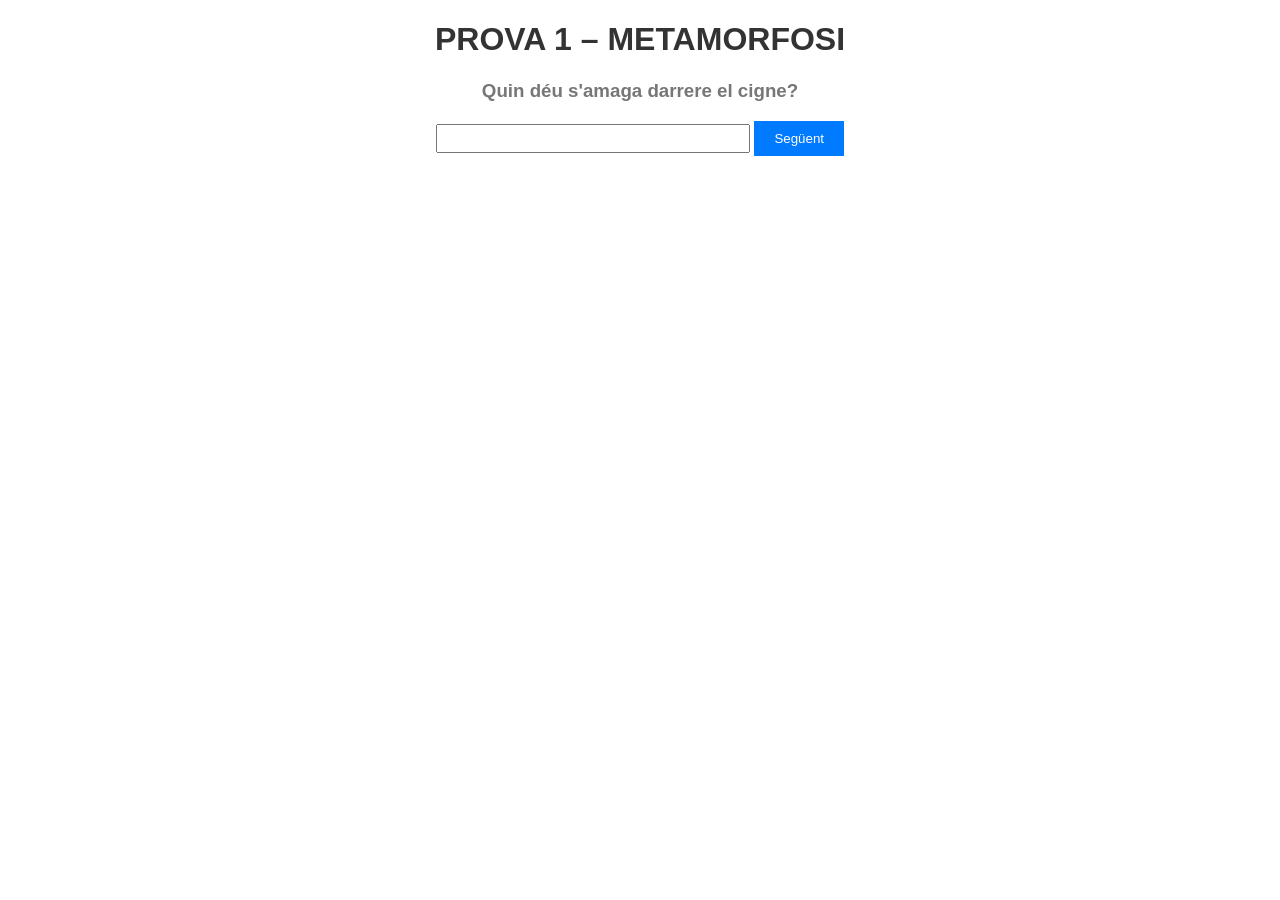
<file: prova1.html>
<!DOCTYPE html>
<html lang="ca">

<head>
    <meta charset="UTF-8">
    <meta name="viewport" content="width=device-width, initial-scale=1.0">
    <title>Prova 1 - METAMORFOSI</title>
    <style>
        body {
            font-family: Arial, sans-serif;
            margin: auto;
            width: 100%;
            text-align: center;
        }

        h1 {
            color: #333;
        }

        h2 {
            color: #555;
        }

        h3 {
            color: #777;
        }

        #Preguntes {
            margin-top: 20px;
        }

        input[type="text"] {
            padding: 5px;
            width: 300px;
            margin-bottom: 10px;
        }

        button {
            padding: 10px 20px;
            background-color: #007BFF;
            color: white;
            border: none;
            cursor: pointer;
        }

        button:hover {
            background-color: #0056b3;
        }
    </style>
</head>

<body>
    <h1>PROVA 1 – METAMORFOSI</h1>

    <div id="Preguntes">
        <div id="contentContainer1">
            <h3>Quin déu s'amaga darrere el cigne?</h3>
            <input type="text" id="rp1.1" name="pregunta1" />
            <button onclick="Seguent1()">Següent</button>
        </div>
        <!--<div id="contentContainer1">
           
            <ol>
                <li><input type="radio" id="rp1.1" name="pregunta1" value="1" />
                    <label for="rp1.1">1</label>
                </li>
                <li> <input type="radio" id="rp1.2" name="pregunta1" value="2" />
                    <label for="rp1.2">2</label>
                </li>
                <li><input type="radio" id="rp1.3" name="pregunta1" value="3" />
                    <label for="rp1.3">3</label>
                </li>
            </ol>
            <button onclick="Seguent1()">Següent</button>
        </div>-->
        <div id="contentContainer2" style="display:none;">
            <h3>Desprès d'aquesta relació, que va parir Leda? </h3>

            <input type="radio" id="rp2.1" name="pregunta2" value="1" />
            <label for="rp2.1">Dos nens</label> <br>

            <input type="radio" id="rp2.2" name="pregunta2" value="2" />
            <label for="rp2.2">Dos ous</label> <br>

            <input type="radio" id="rp2.3" name="pregunta2" value="3" />
            <label for="rp2.4">Dues nenes</label> <br>

            </ol>
            <button onclick="Següent2()">Següent</button>
        </div>
    </div>
    <div id="contentContainer3" style="display:none;">
        <h3>Què hi havia en cada ou?</h3>

        <input type="radio" id="rp3.1" name="pregunta3" value="1" />
        <label for="rp3.1">Dos nens i dues nenes</label> <br>

        <input type="radio" id="rp3.2" name="pregunta3" value="2" />
        <label for="rp3.2">Un nen i una nena</label> <br>

        <input type="radio" id="rp3.3" name="pregunta3" value="3" />
        <label for="rp3.3">Dos cignes</label> <br>

        <button onclick="Següent3()">Següent</button>
        
    </div>


    <div id="contentContainer4" style="display:none;">
        <h3>Quina heroïna, famosa per la seva bellesa sorgeix d'un dels ous?</h3>
        <input type="text" id="rp4" name="pregunta1" />
        <button onclick="Seguent4()">Següent</button>
    </div>
    <div id="contentContainer5" style="display:none;">
        <h3>En l'altre ou, hi ha dos germans, amb quin constel·lació els relacionem?</h3>
        <input type="text" id="rp5" name="pregunta1" />
        <button onclick="check()">Comprova</button>
        <form action="prova1.html" method="get"><button>Reinicia</button></form>
    </div>

    <div id="pista" style="display:none;">
        <h3>Foto</h3>
        <p>Recorda enviar una fotografia del teu grup davant de l'estàtua al WhatsApp de les profes.</p>
        <h3>Pista següent:</h3>
        <p>Busca el déu associat a la llum i a la perfecció del cos.</p>
        <form action="index.html" method="get"><button>Menú</button></form>
    </div>

    <script>
        //////////////////////////////////////////////////SCRIPT PROVA 1////////////////////////////////////////////////////////
        function Seguent1() {
            if (document.getElementById("rp1.1").value != "") {
                document.getElementById("contentContainer1").style.display = "none";
                document.getElementById("contentContainer2").style.display = "block";
                resp1 = document.getElementById("rp1.1").value;
            } else {
                alert("Si us plau, respon a la pregunta abans de continuar.");
            }
        }
        /*function Següent1() {
            if (document.getElementById("rp1.1").checked || document.getElementById("rp1.2").checked || document.getElementById("rp1.3").checked) {
                document.getElementById("contentContainer1").style.display = "none";
                document.getElementById("contentContainer2").style.display = "block";
                resp1 = document.querySelector('input[name="pregunta1"]:checked').value;
            } else {
                alert("Si us plau, respon a la pregunta abans de continuar.");
            }
        }*/
        function Següent2() {
            if (document.getElementById("rp2.1").checked || document.getElementById("rp2.2").checked || document.getElementById("rp2.3").checked) {
                document.getElementById("contentContainer2").style.display = "none";
                document.getElementById("contentContainer3").style.display = "block";
                resp2 = document.querySelector('input[name="pregunta2"]:checked').value;

            } else {
                alert("Si us plau, respon a la pregunta abans de continuar.");
            }
        }
        function Següent3() {
            if (document.getElementById("rp2.1").checked || document.getElementById("rp2.2").checked || document.getElementById("rp2.3").checked) {
                document.getElementById("contentContainer3").style.display = "none";
                document.getElementById("contentContainer4").style.display = "block";
                resp3 = document.querySelector('input[name="pregunta3"]:checked').value;

            } else {
                alert("Si us plau, respon a la pregunta abans de continuar.");
            }
        }

        function Seguent4() {
            if (document.getElementById("rp1.1").value != "") {
                document.getElementById("contentContainer4").style.display = "none";
                document.getElementById("contentContainer5").style.display = "block";
                resp1 = document.getElementById("rp1.1").value;
            } else {
                alert("Si us plau, respon a la pregunta abans de continuar.");
            }

        }

        function check() {
            var resposta1 = "Zeus"; // Resposta correcta per a la pregunta 1
            var resposta2 = "2"; // Resposta correcta per a la pregunta 2
            var resposta3 = "1"; // Resposta correcta per a la pregunta 3
            var resposta4 = "Hel·lena"; // Resposta correcta per a la pregunta 4
            var resposta5 = "Geminis"; 
            var repsosta51 = "Bessons" // Resposta correcta per a la pregunta 5
            resp3 = document.querySelector('input[name="pregunta3"]:checked').value; // Obtenir la resposta de la pregunta 3

            if (resp1 === resposta1 && resp2 === resposta2 && resp3 === resposta3 && document.getElementById("rp4").value === resposta4 && (document.getElementById("rp5").value === resposta5 || document.getElementById("rp5").value === repsosta51)) {
                document.getElementById("Preguntes").style.display = "none";
                document.getElementById("contentContainer5").style.display = "none";
                document.getElementById("pista").style.display = "block";
            } else {
                alert("incorrecte, intenta-ho de nou.");

            }
        }
    </script>
</body>

</html>
</file>
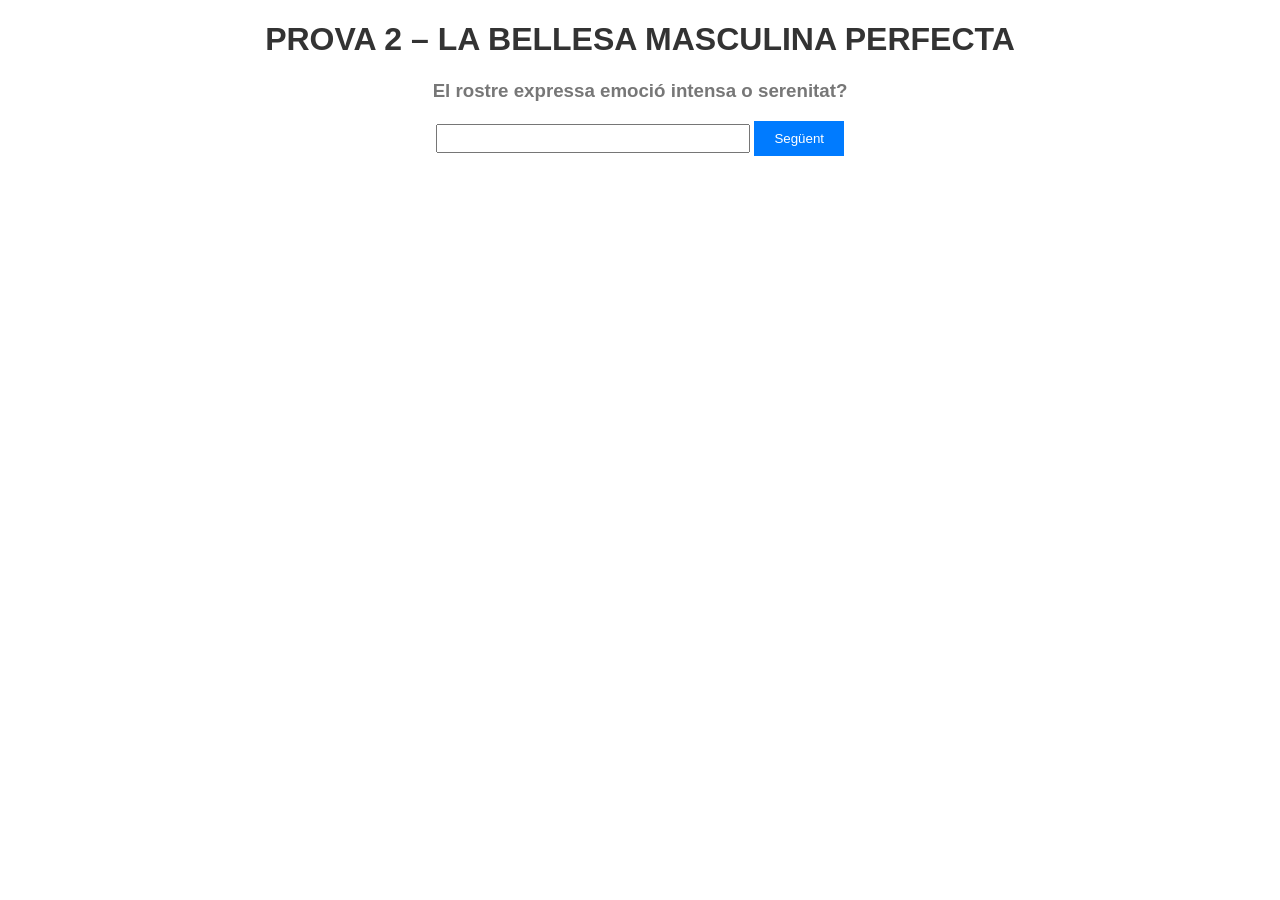
<file: prova2.html>
<!DOCTYPE html>
<html lang="ca">

<head>
    <meta charset="UTF-8">
    <meta name="viewport" content="width=device-width, initial-scale=1.0">
    <title>Prova 2 – LA BELLESA MASCULINA PERFECTA</title>
    <style>
        body {
            font-family: Arial, sans-serif;
            margin: auto;
            width: 100%;
            text-align: center;
        }

        h1 {
            color: #333;
        }

        h2 {
            color: #555;
        }

        h3 {
            color: #777;
        }

        #Preguntes {
            margin-top: 20px;
        }

        input[type="text"] {
            padding: 5px;
            width: 300px;
            margin-bottom: 10px;
        }

        button {
            padding: 10px 20px;
            background-color: #007BFF;
            color: white;
            border: none;
            cursor: pointer;
        }

        button:hover {
            background-color: #0056b3;
        }
    </style>
</head>

<body>
    <h1>PROVA 2 – LA BELLESA MASCULINA PERFECTA</h1>

    <div id="Preguntes">
        <div id="contentContainer1">
            <h3>El rostre expressa emoció intensa o serenitat?</h3>
            <input type="text" id="rp1.1" name="pregunta1" />
            <button onclick="Seguent1()">Següent</button>
        </div>
        <div id="contentContainer2" style="display:none;">
            <h3>Identifica dues característiques físiques que responguin a l’ideal de bellesa clàssic.</h3>

            <input type="radio" id="rp2.1" name="pregunta2" value="1" />
            <label for="rp2.1">Equilibri i simetria</label> <br>

            <input type="radio" id="rp2.2" name="pregunta2" value="2" />
            <label for="rp2.2"> Proporció i grandiositat</label> <br>

            <input type="radio" id="rp2.3" name="pregunta2" value="3" />
            <label for="rp2.4">Harmonia i grandiositat</label> <br>

            </ol>
            <button onclick="Següent2()">Següent</button>
        </div>
    </div>
    <div id="contentContainer3" style="display:none;">
        <h3>Relaciona aquesta escultura amb un valor de la Il·lustració.</h3>

        <input type="radio" id="rp3.1" name="pregunta3" value="1" />
        <label for="rp3.1">Bellesa</label> <br>

        <input type="radio" id="rp3.2" name="pregunta3" value="2" />
        <label for="rp3.2">Felicitat</label> <br>

        <input type="radio" id="rp3.3" name="pregunta3" value="3" />
        <label for="rp3.3">Antropocentrisme</label> <br>

        <button onclick="Següent3()">Següent</button>

    </div>



    <div id="contentContainer4" style="display:none;">
        <h3>Quina deessa era la seva germana bessona?</h3>
        <input type="text" id="rp4" name="pregunta1" />
        <button onclick="check()">Comprova</button>
        <form action="prova2.html" method="get"><button>Reinicia</button></form>
    </div>
    <div id="pista" style="display:none;">
        <h3>Foto</h3>
        <p>Recorda enviar una fotografia del teu grup davant de l'estàtua al WhatsApp de les profes.</p>
        <h3>Pista següent:</h3>
        <p>El perill no sempre ve dels altres, de vegades ve del mirall.</p>

        <form action="index.html" method="get"><button>Menú</button></form>
    </div>

    <script>
        //////////////////////////////////////////////////SCRIPT PROVA 1////////////////////////////////////////////////////////
        function Seguent1() {
            if (document.getElementById("rp1.1").value != "") {
                document.getElementById("contentContainer1").style.display = "none";
                document.getElementById("contentContainer2").style.display = "block";
                resp1 = document.getElementById("rp1.1").value;
            } else {
                alert("Si us plau, respon a la pregunta abans de continuar.");
            }
        }
        function Següent2() {
            if (document.getElementById("rp2.1").checked || document.getElementById("rp2.2").checked || document.getElementById("rp2.3").checked) {
                document.getElementById("contentContainer2").style.display = "none";
                document.getElementById("contentContainer3").style.display = "block";
                resp2 = document.querySelector('input[name="pregunta2"]:checked').value;

            } else {
                alert("Si us plau, respon a la pregunta abans de continuar.");
            }
        }
        function Següent3() {
            if (document.getElementById("rp2.1").checked || document.getElementById("rp2.2").checked || document.getElementById("rp2.3").checked) {
                document.getElementById("contentContainer3").style.display = "none";
                document.getElementById("contentContainer4").style.display = "block";
                resp3 = document.querySelector('input[name="pregunta3"]:checked').value;

            } else {
                alert("Si us plau, respon a la pregunta abans de continuar.");
            }
        }


        function check() {
            var resposta1 = "Serenitat"; // Resposta correcta per a la pregunta 1
            var resposta2 = "1"; // Resposta correcta per a la pregunta 2
            var resposta3 = "3"; // Resposta correcta per a la pregunta 3
            var resposta4 = "Artemisa";
            var resposta41 = "Diana"; // Resposta correcta per a la pregunta 4
            resp3 = document.querySelector('input[name="pregunta3"]:checked').value; // Obtenir la resposta de la pregunta 3

            if (resp1 === resposta1 && resp2 === resposta2 && resp3 === resposta3 && (document.getElementById("rp4").value === resposta4 || document.getElementById("rp4").value === resposta41)) {
                document.getElementById("Preguntes").style.display = "none";
                document.getElementById("contentContainer4").style.display = "none";
                document.getElementById("pista").style.display = "block";
            } else {
                alert("incorrecte, intenta-ho de nou.");

            }
        }
    </script>
</body>

</html>
</file>
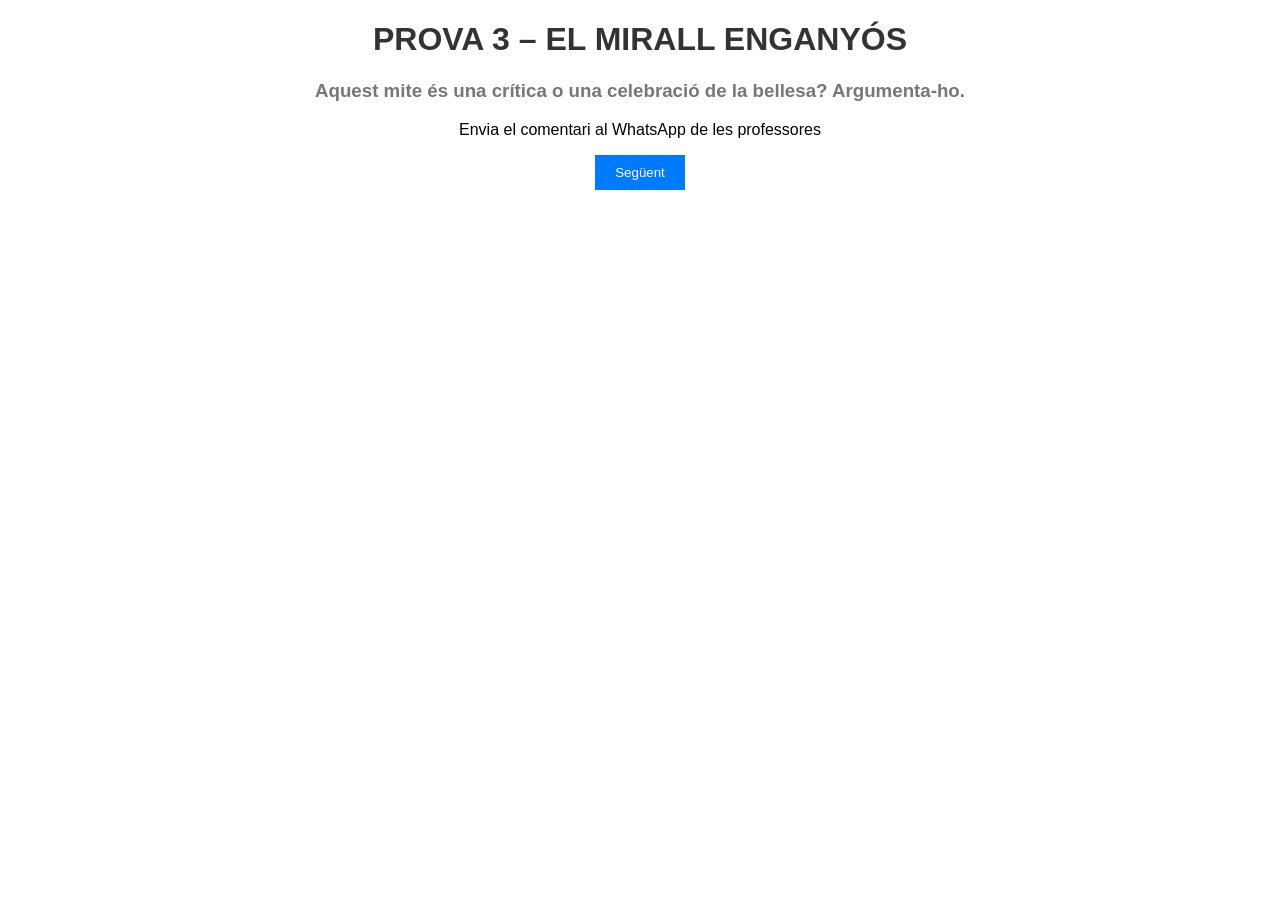
<file: prova3.html>
<!DOCTYPE html>
<html lang="ca">

<head>
    <meta charset="UTF-8">
    <meta name="viewport" content="width=device-width, initial-scale=1.0">
    <title>Prova 3 – EL MIRALL ENGANYÓS</title>
    <style>
        body {
            font-family: Arial, sans-serif;
            margin: auto;
            width: 100%;
            text-align: center;
        }

        h1 {
            color: #333;
        }

        h2 {
            color: #555;
        }

        h3 {
            color: #777;
        }

        #Preguntes {
            margin-top: 20px;
        }

        input[type="text"] {
            padding: 5px;
            width: 300px;
            margin-bottom: 10px;
        }

        button {
            padding: 10px 20px;
            background-color: #007BFF;
            color: white;
            border: none;
            cursor: pointer;
        }

        button:hover {
            background-color: #0056b3;
        }
    </style>
</head>

<body>
    <h1>PROVA 3 – EL MIRALL ENGANYÓS</h1>

    <div id="Preguntes">
        <div id="contentContainer1">
            <h3>Aquest mite és una crítica o una celebració de la bellesa? Argumenta-ho.</h3>
            <p>Envia el comentari al WhatsApp de les professores</p>
            <button onclick="Seguent1()">Següent</button>
        </div>
        <div id="contentContainer2" style="display:none;">
            <h3>Quin d'aquests titulars definiria millor la presència de Narcís a les xarxes socials?</h3>

            <input type="radio" id="rp2.1" name="pregunta2" value="1" />
            <label for="rp2.1">Jo i el meu Instagram</label> <br>

            <input type="radio" id="rp2.2" name="pregunta2" value="2" />
            <label for="rp2.2">El tik tok se'm fa petit</label> <br>

            <input type="radio" id="rp2.3" name="pregunta2" value="3" />
            <label for="rp2.3">Víctima de l'era dels selfies</label> <br>

            </ol>
            <button onclick="Següent2()">Següent</button>
        </div>
    </div>
   <div id="contentContainer3" style="display:none;">
        <h3>Nom de la nimfa que es queda en els ossos per Narcís?</h3>
        <input type="text" id="rp3" name="pregunta1" />
        <button onclick="check()">Comprova</button>
        <form action="prova3.html" method="get"><button>Reinicia</button></form>
    </div>
    <div id="pista" style="display:none;">
        <h3>Foto</h3>
        <p>Recorda enviar una fotografia del teu grup davant de l'estàtua al WhatsApp de les profes.</p>
        <h3>Pista següent:</h3>
        <p>Busca la deessa que domina el bosc i camina amb un animal fidel.</p>
        
        <form action="index.html" method="get"><button>Menú</button></form>
    </div>

    <script>
        //////////////////////////////////////////////////SCRIPT PROVA 1////////////////////////////////////////////////////////
        function Seguent1() {
        
                document.getElementById("contentContainer1").style.display = "none";
                document.getElementById("contentContainer2").style.display = "block";
        }
        function Següent2() {
            if (document.getElementById("rp2.1").checked || document.getElementById("rp2.2").checked || document.getElementById("rp2.3").checked) {
                document.getElementById("contentContainer2").style.display = "none";
                document.getElementById("contentContainer3").style.display = "block";
                resp2 = document.querySelector('input[name="pregunta2"]:checked').value;

            } else {
                alert("Si us plau, respon a la pregunta abans de continuar.");
            }
        }
        function Següent3() {
            if (document.getElementById("rp2.1").checked || document.getElementById("rp2.2").checked || document.getElementById("rp2.3").checked) {
                document.getElementById("contentContainer3").style.display = "none";
                document.getElementById("contentContainer4").style.display = "block";
                resp3 = document.querySelector('input[name="pregunta3"]:checked').value;

            } else {
                alert("Si us plau, respon a la pregunta abans de continuar.");
            }
        }


        function check() {
            // Resposta correcta per a la pregunta 1
            var resposta2 = "3"; // Resposta correcta per a la pregunta 2
            var resposta3 = "Eco"; // Resposta correcta per a la pregunta 3
        

            if (resp2 === resposta2 && resposta3 === document.getElementById("rp3").value) {
                document.getElementById("Preguntes").style.display = "none";
                document.getElementById("contentContainer3").style.display = "none";
                document.getElementById("pista").style.display = "block";
            } else {
                alert("incorrecte, intenta-ho de nou.");

            }
        }
    </script>
</body>

</html>
</file>
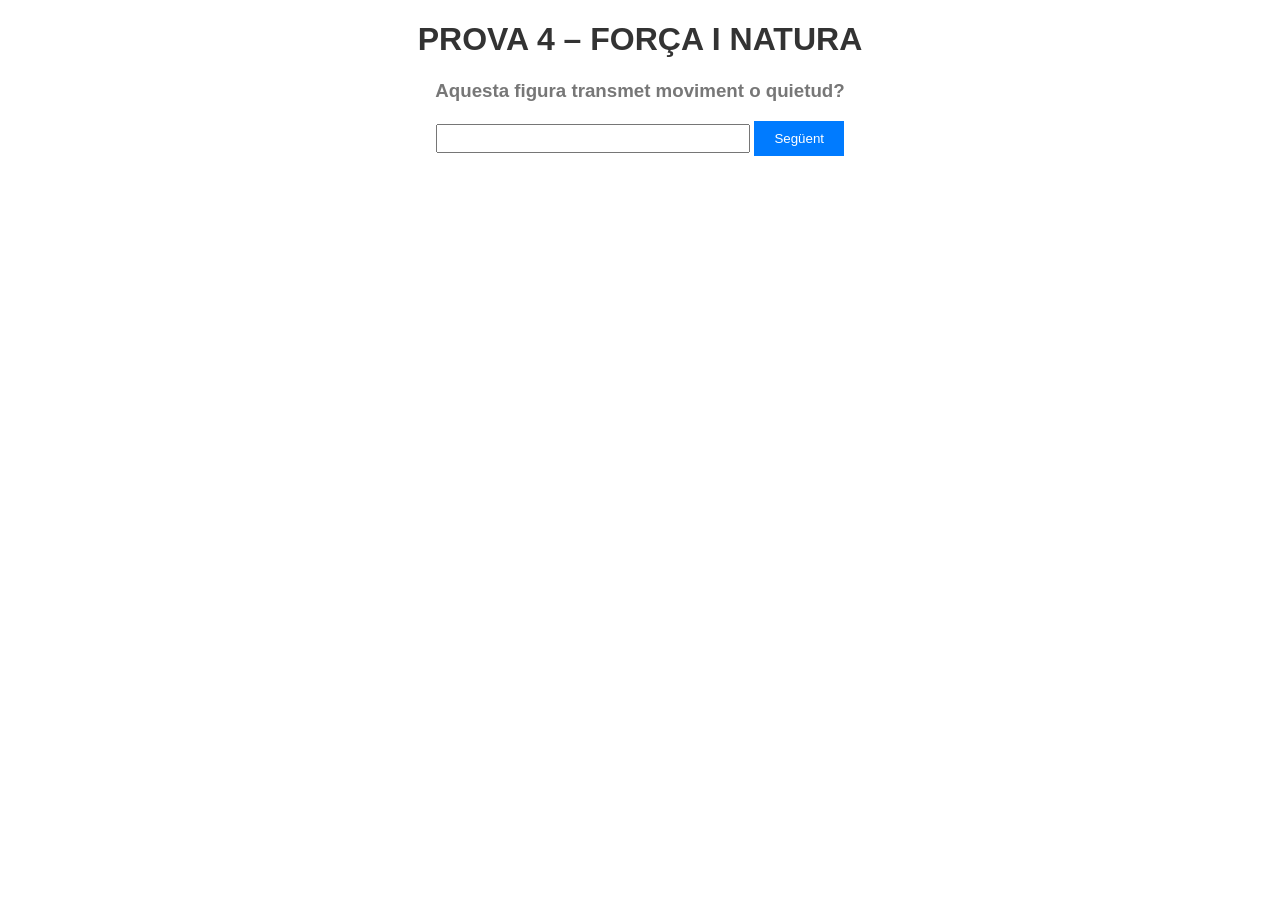
<file: prova4.html>
<!DOCTYPE html>
<html lang="ca">

<head>
    <meta charset="UTF-8">
    <meta name="viewport" content="width=device-width, initial-scale=1.0">
    <title>Prova 4 - FORÇA I NATURA</title>
    <style>
        body {
            font-family: Arial, sans-serif;
            margin: auto;
            width: 100%;
            text-align: center;
        }

        h1 {
            color: #333;
        }

        h2 {
            color: #555;
        }

        h3 {
            color: #777;
        }

        #Preguntes {
            margin-top: 20px;
        }

        input[type="text"] {
            padding: 5px;
            width: 300px;
            margin-bottom: 10px;
        }

        button {
            padding: 10px 20px;
            background-color: #007BFF;
            color: white;
            border: none;
            cursor: pointer;
        }

        button:hover {
            background-color: #0056b3;
        }
    </style>
</head>

<body>
    <h1>PROVA 4 – FORÇA I NATURA</h1>

    <div id="Preguntes">
        <div id="contentContainer1">
            <h3>Aquesta figura transmet moviment o quietud?</h3>
            <input type="text" id="rp1" name="pregunta1" />
            <button onclick="Seguent1()">Següent</button>
        </div>
        <div id="contentContainer2" style="display:none;">
            <h3>Quins d'aquests atributs caracteritzen aquesta deessa generalment?</h3>

            <input type="radio" id="rp2.1" name="pregunta2" value="1" />
            <label for="rp2.1">El cavall, l'arc i les fletxes</label> <br>

            <input type="radio" id="rp2.2" name="pregunta2" value="2" />
            <label for="rp2.2">El gos, les fletxes i la mitja lluna</label> <br>

            <input type="radio" id="rp2.3" name="pregunta2" value="3" />
            <label for="rp2.3">El gos, l'arc i el sol</label> <br>

            <button onclick="Següent2()">Següent</button>
        </div>
    </div>
   <div id="contentContainer3" style="display:none;">
        <h3>Aquesta deessa és una feminista dels seus temps, inventat un lema feminista i envia'l al Whatsapp de les professores.</h3>
        <button onclick="check()">Comprova</button>
        <form action="prova4.html" method="get"><button>Reinicia</button></form> <!-- Canviar en cada copia-->
    </div>
    <div id="pista" style="display:none;">
        <h3>Foto</h3>
        <p>Recorda enviar una fotografia del teu grup davant de l'estàtua al Whatsapp de les profes.</p>
        <h3>Pista següent:</h3>
        <p>El mar amaga el naixement de la bellesa.</p>
        
        <form action="index.html" method="get"><button>Menú</button></form>
    </div>

    <script>
        //////////////////////////////////////////////////SCRIPT PROVA 1////////////////////////////////////////////////////////
        function Seguent1() {
        if (document.getElementById("rp1").value != "") {
                document.getElementById("contentContainer1").style.display = "none";
                document.getElementById("contentContainer2").style.display = "block";
                resp1 = document.getElementById("rp1").value;
            } else {
                alert("Si us plau, respon a la pregunta abans de continuar.");
            }}

        function Següent2() {
            if (document.getElementById("rp2.1").checked || document.getElementById("rp2.2").checked || document.getElementById("rp2.3").checked) {
                document.getElementById("contentContainer2").style.display = "none";
                document.getElementById("contentContainer3").style.display = "block";
                resp2 = document.querySelector('input[name="pregunta2"]:checked').value;

            } else {
                alert("Si us plau, respon a la pregunta abans de continuar.");
            }
        }


        function check() {
            var resposta1 = "Quietud"// Resposta correcta per a la pregunta 1
            var resposta2 = "2"; // Resposta correcta per a la pregunta 2
                 

            if (resp1 === resposta1 && resp2 === resposta2) {
                document.getElementById("Preguntes").style.display = "none";
                document.getElementById("contentContainer3").style.display = "none";
                document.getElementById("pista").style.display = "block";
            } else {
                alert("incorrecte, intenta-ho de nou.");

            }
        }
    </script>
</body>

</html>
</file>
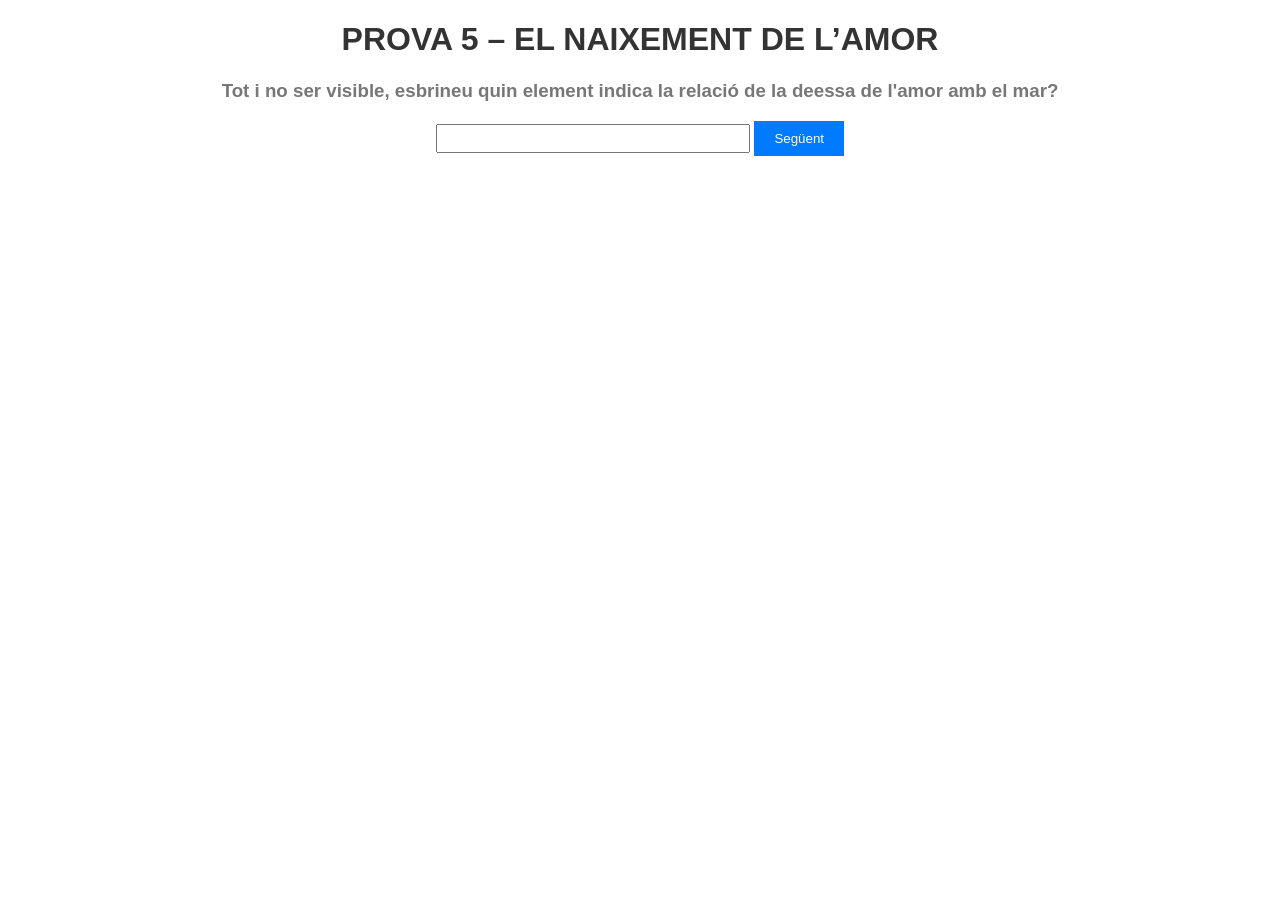
<file: prova5.html>
<!DOCTYPE html>
<html lang="ca">

<head>
    <meta charset="UTF-8">
    <meta name="viewport" content="width=device-width, initial-scale=1.0">
    <title>Prova 5 – EL NAIXEMENT DE L’AMOR</title>
    <style>
        body {
            font-family: Arial, sans-serif;
            margin: auto;
            width: 100%;
            text-align: center;
        }

        h1 {
            color: #333;
        }

        h2 {
            color: #555;
        }

        h3 {
            color: #777;
        }

        #Preguntes {
            margin-top: 20px;
        }

        input[type="text"] {
            padding: 5px;
            width: 300px;
            margin-bottom: 10px;
        }

        button {
            padding: 10px 20px;
            background-color: #007BFF;
            color: white;
            border: none;
            cursor: pointer;
        }

        button:hover {
            background-color: #0056b3;
        }
    </style>
</head>

<body>
    <h1>PROVA 5 – EL NAIXEMENT DE L’AMOR</h1>

    <div id="Preguntes">
        <div id="contentContainer1">
            <h3> Tot i no ser visible, esbrineu quin element indica la relació de la deessa de l'amor amb el mar?</h3>
            <input type="text" id="rp1" name="pregunta1" />
            <button onclick="Seguent1()">Següent</button>
        </div>
        <div id="contentContainer2" style="display:none;">
            <h3>Cerqueu quins atributs identifiquen aquesta deessa?</h3>

            <input type="radio" id="rp2.1" name="pregunta2" value="1" />
            <label for="rp2.1">El cor, les ales i la poma</label> <br>

            <input type="radio" id="rp2.2" name="pregunta2" value="2" />
            <label for="rp2.2">La poma, el colom i el lliri</label> <br>

            <input type="radio" id="rp2.3" name="pregunta2" value="3" />
            <label for="rp2.3">La poma, el colom i la rosa</label> <br>

            <button onclick="Següent2()">Següent</button>
        </div>
    </div>
   <div id="contentContainer3" style="display:none;">
        <h3>Com s'anomena aquesta divinitat en el món grec?</h3>
         <input type="text" id="rp3" name="pregunta1" />
        <button onclick="check()">Comprova</button>
        <form action="prova5.html" method="get"><button>Reinicia</button></form> <!-- Canviar en cada copia-->
    </div>
    <div id="pista" style="display:none;">
        <h3>Foto</h3>
        <p>Recorda enviar una fotografia del teu grup davant de l'estàtua al WhatsApp de les profes.</p>
        <h3>Pista següent:</h3>
        <p>Busca el déu que viatja ràpid i et semblarà un "poste de carretera".</p>
        
        <form action="index.html" method="get"><button>Menú</button></form>
    </div>

    <script>
        //////////////////////////////////////////////////SCRIPT PROVA 1////////////////////////////////////////////////////////
        function Seguent1() {
        if (document.getElementById("rp1").value != "") {
                document.getElementById("contentContainer1").style.display = "none";
                document.getElementById("contentContainer2").style.display = "block";
                resp1 = document.getElementById("rp1").value;
            } else {
                alert("Si us plau, respon a la pregunta abans de continuar.");
            }}

        function Següent2() {
            if (document.getElementById("rp2.1").checked || document.getElementById("rp2.2").checked || document.getElementById("rp2.3").checked) {
                document.getElementById("contentContainer2").style.display = "none";
                document.getElementById("contentContainer3").style.display = "block";
                resp2 = document.querySelector('input[name="pregunta2"]:checked').value;

            } else {
                alert("Si us plau, respon a la pregunta abans de continuar.");
            }
        }


        function check() {
            var resposta1 = "Cloïssa"// Resposta correcta per a la pregunta 1
            var resposta2 = "3"; // Resposta correcta per a la pregunta 2
            var resposta3 = "Afrodita"; // Resposta correcta per a la pregunta 3

            if (resp1 === resposta1 && resp2 === resposta2 && resposta3 === document.getElementById("rp3").value) {
                document.getElementById("Preguntes").style.display = "none";
                document.getElementById("contentContainer3").style.display = "none";
                document.getElementById("pista").style.display = "block";
            } else {
                alert("incorrecte, intenta-ho de nou.");

            }
        }
    </script>
</body>

</html>
</file>
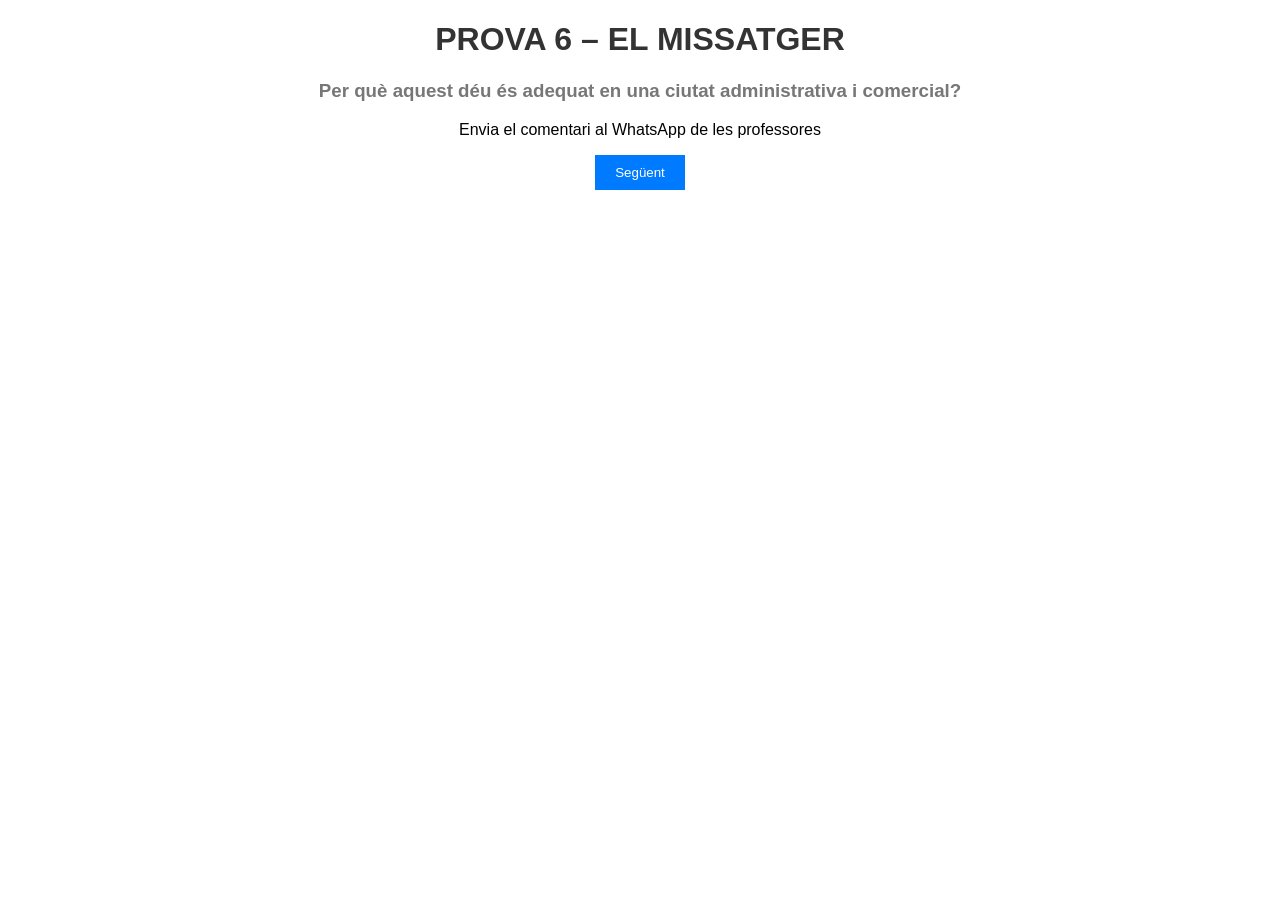
<file: prova6.html>
<!DOCTYPE html>
<html lang="ca">

<head>
    <meta charset="UTF-8">
    <meta name="viewport" content="width=device-width, initial-scale=1.0">
    <title>Prova 6 – EL MISSATGER</title>
    <style>
        body {
            font-family: Arial, sans-serif;
            margin: auto;
            width: 100%;
            text-align: center;
        }

        h1 {
            color: #333;
        }

        h2 {
            color: #555;
        }

        h3 {
            color: #777;
        }

        #Preguntes {
            margin-top: 20px;
        }

        input[type="text"] {
            padding: 5px;
            width: 300px;
            margin-bottom: 10px;
        }

        button {
            padding: 10px 20px;
            background-color: #007BFF;
            color: white;
            border: none;
            cursor: pointer;
        }

        button:hover {
            background-color: #0056b3;
        }
    </style>
</head>

<body>
    <h1>PROVA 6 – EL MISSATGER</h1>

    <div id="Preguntes">
        <div id="contentContainer1">
            <h3>Per què aquest déu és adequat en una ciutat administrativa i comercial?</h3>
            <p>Envia el comentari al WhatsApp de les professores</p>
            <button onclick="Seguent1()">Següent</button>
        </div>
        <div id="contentContainer2" style="display:none;">
            <h3>Investigueu quins objectes identifiquen aquest déu?</h3>

            <input type="radio" id="rp2.1" name="pregunta2" value="1" />
            <label for="rp2.1">Les sandàlies i el casc amb ales</label> <br>

            <input type="radio" id="rp2.2" name="pregunta2" value="2" />
            <label for="rp2.2">Les ales i l'arc</label> <br>

            <input type="radio" id="rp2.3" name="pregunta2" value="3" />
            <label for="rp2.3">La lira i les fletxes</label> <br>

            <button onclick="Següent2()">Següent</button>
        </div>
    </div>
    <div id="contentContainer3" style="display:none;">
        <h3>Relaciona’l amb una aplicacio de mòbil actual?</h3>
        <input type="text" id="rp3" name="pregunta1" />
        <button onclick="check()">Comprova</button>
        <form action="prova6.html" method="get"><button>Reinicia</button></form> <!-- Canviar en cada copia-->
    </div>
    <div id="pista" style="display:none;">
        <h3>Foto</h3>
        <p>Recorda enviar una fotografia del teu grup davant de l'estàtua al WhatsApp de les profes.</p>
        <h3>Pista següent:</h3>
        <p>El progrés econòmic també pot ser un joc de nens.</p>

        <form action="index.html" method="get"><button>Menú</button></form>
    </div>

    <script>
        //////////////////////////////////////////////////SCRIPT PROVA 1////////////////////////////////////////////////////////
        function Seguent1() {

            document.getElementById("contentContainer1").style.display = "none";
            document.getElementById("contentContainer2").style.display = "block";

        }
        function Següent2() {
            if (document.getElementById("rp2.1").checked || document.getElementById("rp2.2").checked || document.getElementById("rp2.3").checked) {
                document.getElementById("contentContainer2").style.display = "none";
                document.getElementById("contentContainer3").style.display = "block";
                resp2 = document.querySelector('input[name="pregunta2"]:checked').value;

            } else {
                alert("Si us plau, respon a la pregunta abans de continuar.");
            }
        }


        function check() {

            var resposta2 = "1"; // Resposta correcta per a la pregunta 2
            var resposta3 = "WhatsApp"; // Resposta correcta per a la pregunta 3

            if (resp2 === resposta2 && resposta3 === document.getElementById("rp3").value) {
                document.getElementById("Preguntes").style.display = "none";
                document.getElementById("contentContainer3").style.display = "none";
                document.getElementById("pista").style.display = "block";
            } else {
                alert("incorrecte, intenta-ho de nou.");

            }
        }
    </script>
</body>

</html>
</file>
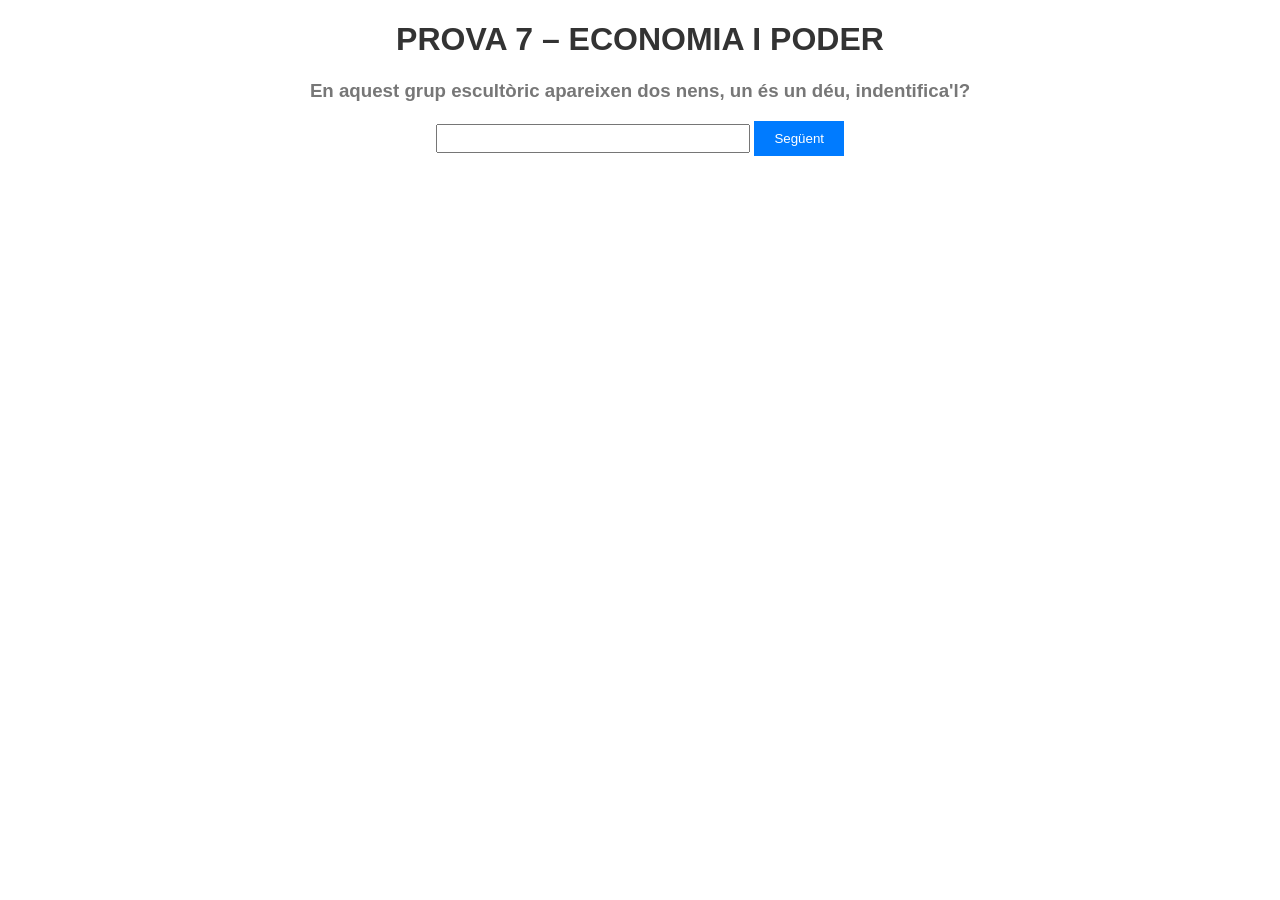
<file: prova7.html>
<!DOCTYPE html>
<html lang="ca">

<head>
    <meta charset="UTF-8">
    <meta name="viewport" content="width=device-width, initial-scale=1.0">
    <title>Prova 7 - ECONOMIA I PODER</title>
    <style>
        body {
            font-family: Arial, sans-serif;
            margin: auto;
            width: 100%;
            text-align: center;
        }

        h1 {
            color: #333;
        }

        h2 {
            color: #555;
        }

        h3 {
            color: #777;
        }

        #Preguntes {
            margin-top: 20px;
        }

        input[type="text"] {
            padding: 5px;
            width: 300px;
            margin-bottom: 10px;
        }

        button {
            padding: 10px 20px;
            background-color: #007BFF;
            color: white;
            border: none;
            cursor: pointer;
        }

        button:hover {
            background-color: #0056b3;
        }
    </style>
</head>

<body>
    <h1>PROVA 7 – ECONOMIA I PODER</h1>

    <div id="Preguntes">
        <div id="contentContainer1">
            <h3>En aquest grup escultòric apareixen dos nens, un és un déu, indentifica'l?</h3>
            <input type="text" id="rp1" name="pregunta1" />
            <button onclick="Seguent1()">Següent</button>
        </div>
        <div id="contentContainer2" style="display:none;">
            <h3>A aquesta divinitat se li dedica un dia de la setmana, quin?</h3>
            <input type="text" id="rp2" name="pregunta1" />
            <button onclick="Següent2()">Següent</button>
        </div>
        <div id="contentContainer3" style="display:none;">
        <h3>Ja que estem a Belgica, com és diu dimecres en francès?</h3>
        <input type="text" id="rp3" name="pregunta1" />
        <button onclick="check()">Comprova</button>
        <form action="prova7.html" method="get"><button>Reinicia</button></form> <!-- Canviar en cada copia-->
    </div>
    </div>

    </div>
    <div id="pista" style="display:none;">
        <h3>Foto</h3>
        <p>Recorda enviar una fotografia del teu grup davant de l'estàtua al WhatsApp de les profes.</p>
        <h3>Pista següent:</h3>
        <p>Busca el rei de la selva.</p>

        <form action="index.html" method="get"><button>Menú</button></form>
    </div>

    <script>
        //////////////////////////////////////////////////SCRIPT PROVA 1////////////////////////////////////////////////////////
        function Seguent1() {

            if (document.getElementById("rp1").value != "") {
                document.getElementById("contentContainer1").style.display = "none";
                document.getElementById("contentContainer2").style.display = "block";
                resp1 = document.getElementById("rp1").value;
            } else {
                alert("Si us plau, respon a la pregunta abans de continuar.");
            }


        }
        function Següent2() {
            if (document.getElementById("rp2").value != "") {
                document.getElementById("contentContainer2").style.display = "none";
                document.getElementById("contentContainer3").style.display = "block";
                resp2 = document.getElementById("rp2").value;
            } else {
                alert("Si us plau, respon a la pregunta abans de continuar.");
            }
        }

        


        function check() {
            var resposta1 = "Hermes"; // Resposta correcta per a la pregunta 1
            var resposta11 = "Mercuri"; // Resposta correcta per a la pregunta 2
            var resposta2 = "Dimecres"; // Resposta correcta per a la pregunta 2
            var resposta3 = "Mercredi"; // Resposta correcta per a la pregunta 3

            if ((resp1 === resposta1 || resp1 === resposta11 ) && resp2 === resposta2 && resposta3 === document.getElementById("rp3").value) {
                document.getElementById("Preguntes").style.display = "none";
                document.getElementById("contentContainer3").style.display = "none";
                document.getElementById("pista").style.display = "block";
            } else {
                alert("incorrecte, intenta-ho de nou.");

            }
        }
    </script>
</body>

</html>
</file>
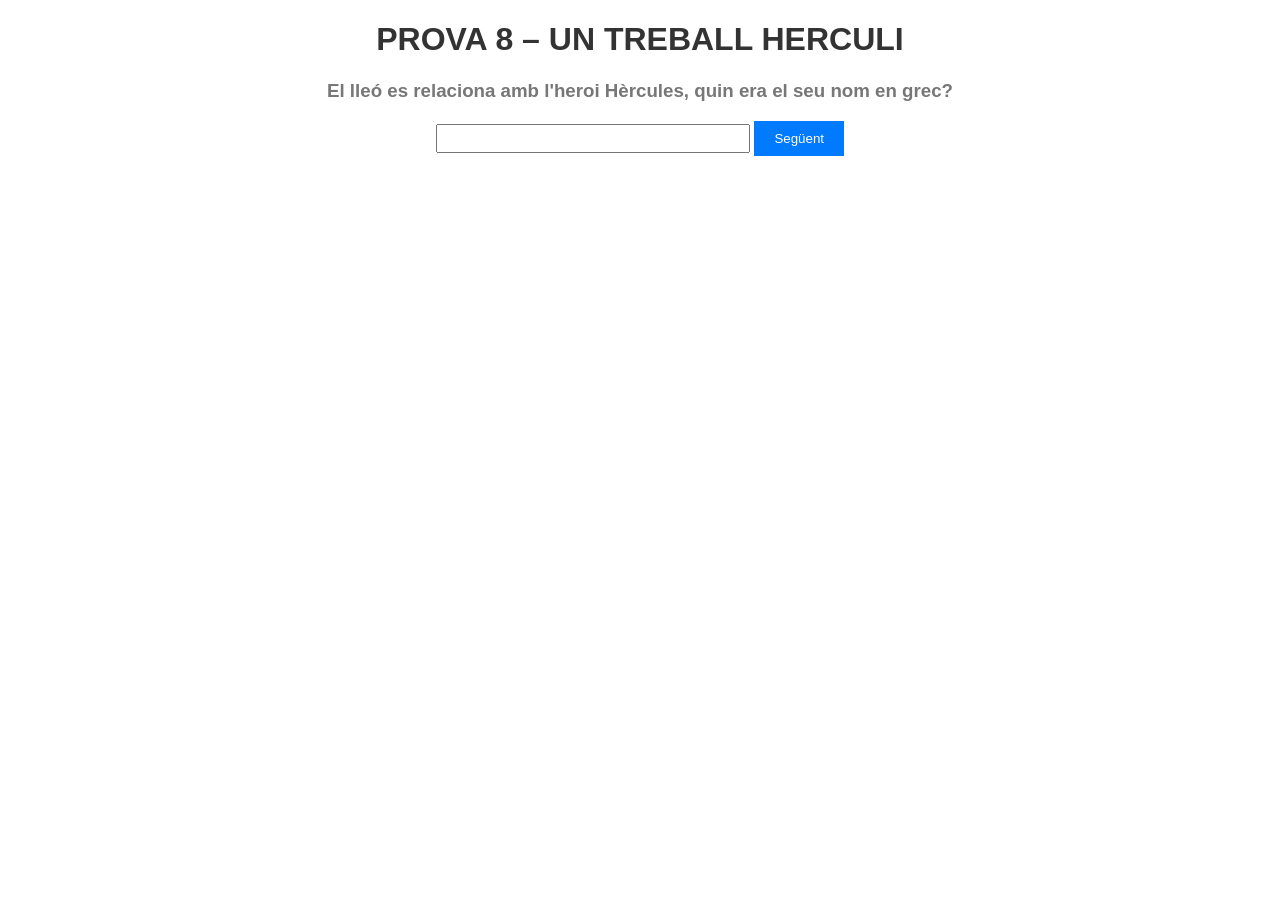
<file: prova8.html>
<!DOCTYPE html>
<html lang="ca">

<head>
    <meta charset="UTF-8">
    <meta name="viewport" content="width=device-width, initial-scale=1.0">
    <title>Prova 8 - UN TREBALL HERCULI</title>
    <style>
        body {
            font-family: Arial, sans-serif;
            margin: auto;
            width: 100%;
            text-align: center;
        }

        h1 {
            color: #333;
        }

        h2 {
            color: #555;
        }

        h3 {
            color: #777;
        }

        #Preguntes {
            margin-top: 20px;
        }

        input[type="text"] {
            padding: 5px;
            width: 300px;
            margin-bottom: 10px;
        }

        button {
            padding: 10px 20px;
            background-color: #007BFF;
            color: white;
            border: none;
            cursor: pointer;
        }

        button:hover {
            background-color: #0056b3;
        }
    </style>
</head>

<body>
    <h1>PROVA 8 – UN TREBALL HERCULI</h1>

    <div id="Preguntes">
        <div id="contentContainer1">
            <h3>El lleó es relaciona amb l'heroi Hèrcules, quin era el seu nom en grec?</h3>
            <input type="text" id="rp1" name="pregunta1" />
            <button onclick="Seguent1()">Següent</button>
        </div>
        <div id="contentContainer2" style="display:none;">
            <h3>El seu primer treball fou matar el lleó de Nemea, però aquest animal ...</h3>

            <input type="radio" id="rp2.1" name="pregunta2" value="1" />
            <label for="rp2.1">era immortal.</label> <br>

            <input type="radio" id="rp2.2" name="pregunta2" value="2" />
            <label for="rp2.2">tenia una pell impenetrable.</label> <br>

            <input type="radio" id="rp2.3" name="pregunta2" value="3" />
            <label for="rp2.3">treia foc pels queixals.</label> <br>

            <button onclick="Següent2()">Següent</button>
        </div>
    </div>
    <div id="contentContainer3" style="display:none;">
        <h3>Per això, el va haver d'escanyar i es va quedar la seva pell com a ...</h3>
        <input type="text" id="rp3" name="pregunta1" />
        <button onclick="check()">Comprova</button>
        <form action="prova8.html" method="get"><button>Reinicia</button></form> <!-- Canviar en cada copia-->
    </div>
    <div id="pista" style="display:none;">
        <h3>Foto</h3>
        <p>Recorda enviar una fotografia del teu grup davant de l'estàtua al WhatsApp de les profes.</p>
        <h3>Pista següent:</h3>
        <p>Seguim amb felins, cerqueu una estatua moderna amb un gatet molt carregat.</p>

        <form action="index.html" method="get"><button>Menú</button></form>
    </div>

    <script>
        //////////////////////////////////////////////////SCRIPT PROVA 1////////////////////////////////////////////////////////
        function Seguent1() {
            if (document.getElementById("rp1").value != "") {
                document.getElementById("contentContainer1").style.display = "none";
                document.getElementById("contentContainer2").style.display = "block";
                resp1 = document.getElementById("rp1").value;
            } else {
                alert("Si us plau, respon a la pregunta abans de continuar.");
            }
        }
        function Següent2() {
            if (document.getElementById("rp2.1").checked || document.getElementById("rp2.2").checked || document.getElementById("rp2.3").checked) {
                document.getElementById("contentContainer2").style.display = "none";
                document.getElementById("contentContainer3").style.display = "block";
                resp2 = document.querySelector('input[name="pregunta2"]:checked').value;

            } else {
                alert("Si us plau, respon a la pregunta abans de continuar.");
            }
        }


        function check() {
            var resposta1 = "Hèracles"; // Resposta correcta per a la pregunta 1
            var resposta2 = "2"; // Resposta correcta per a la pregunta 2
            var resposta3 = "Armadura"; // Resposta correcta per a la pregunta 3
            var resposta31 = "Cuirassa"; // Resposta correcta per a la pregunta 3
            var resposta32 = "Capa protectora"; // Resposta correcta per a la pregunta 3
            var resp3 = document.getElementById("rp3").value;
            if (resp2 === resposta2 && resposta3 === resp3 || resposta31 === resp3 || resposta32 === resp3) {
                document.getElementById("Preguntes").style.display = "none";
                document.getElementById("contentContainer3").style.display = "none";
                document.getElementById("pista").style.display = "block";
            } else {
                alert("incorrecte, intenta-ho de nou.");

            }
        }
    </script>
</body>

</html>
</file>
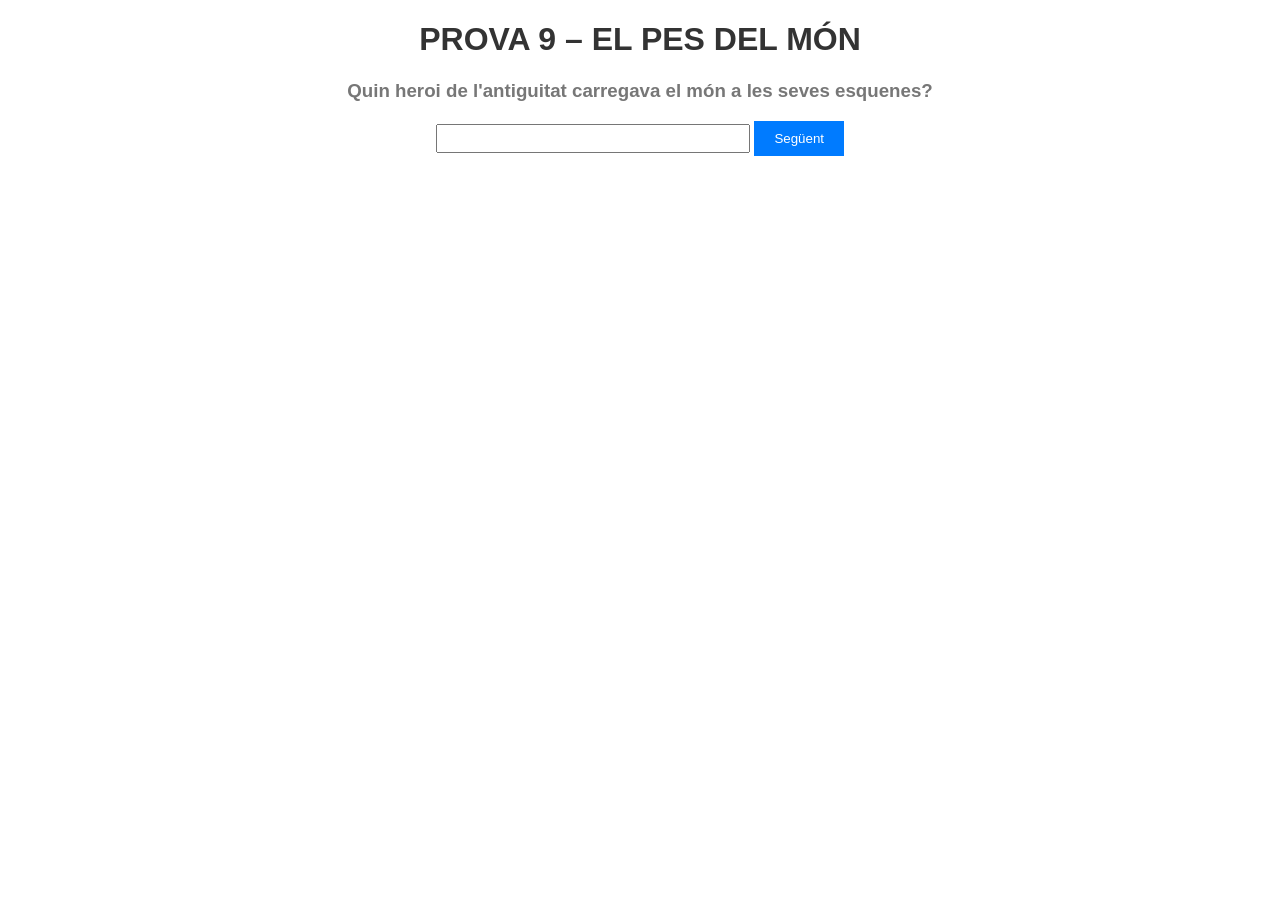
<file: prova9.html>
<!DOCTYPE html>
<html lang="ca">

<head>
    <meta charset="UTF-8">
    <meta name="viewport" content="width=device-width, initial-scale=1.0">
    <title>Prova 9 - EL PES DEL MÓN</title>
    <style>
        body {
            font-family: Arial, sans-serif;
            margin: auto;
            width: 100%;
            text-align: center;
        }

        h1 {
            color: #333;
        }

        h2 {
            color: #555;
        }

        h3 {
            color: #777;
        }

        #Preguntes {
            margin-top: 20px;
        }

        input[type="text"] {
            padding: 5px;
            width: 300px;
            margin-bottom: 10px;
        }

        button {
            padding: 10px 20px;
            background-color: #007BFF;
            color: white;
            border: none;
            cursor: pointer;
        }

        button:hover {
            background-color: #0056b3;
        }
    </style>
</head>

<body>
    <h1>PROVA 9 – EL PES DEL MÓN</h1>

    <div id="Preguntes">
        <div id="contentContainer1">
            <h3>Quin heroi de l'antiguitat carregava el món a les seves esquenes?</h3>
            <input type="text" id="rp1" name="pregunta1" />
            <button onclick="Seguent1()">Següent</button>
        </div>
        <div id="contentContainer2" style="display:none;">
            <h3>Qui el va convertir en una serralada en petrificar-lo?</h3>
            <input type="text" id="rp2" name="pregunta1" />
            <button onclick="Següent2()">Següent</button>
        </div>
        <div id="contentContainer3" style="display:none;">
        <h3>Què va utilitzar?</h3>
        <input type="text" id="rp3" name="pregunta1" />
        <button onclick="Seguent3()">Següent</button>
  
    </div>
       <div id="contentContainer4" style="display:none;">
            <h3>Per què el seu nom designa un llibre de mapes?</h3>
            <p>Envia el comentari al WhatsApp de les professores</p>
            <button onclick="check()">Comprova</button>
        <form action="prova9.html" method="get"><button>Reinicia</button></form> <!-- Canviar en cada copia-->
        </div>

    </div>
    <div id="pista" style="display:none;">
        <h3>Foto</h3>
        <p>Recorda enviar una fotografia del teu grup davant de l'estàtua al WhatsApp de les profes.</p>
        <h3>Pista següent:</h3>
        <p>Seguim amb animals, però en aquest grup escultòric el que trobaràs vola.</p>

        <form action="index.html" method="get"><button>Menú</button></form>
    </div>

    <script>
        //////////////////////////////////////////////////SCRIPT PROVA 1////////////////////////////////////////////////////////
        function Seguent1() {

            if (document.getElementById("rp1").value != "") {
                document.getElementById("contentContainer1").style.display = "none";
                document.getElementById("contentContainer2").style.display = "block";
                resp1 = document.getElementById("rp1").value;
            } else {
                alert("Si us plau, respon a la pregunta abans de continuar.");
            }


        }
        function Següent2() {
            if (document.getElementById("rp2").value != "") {
                document.getElementById("contentContainer2").style.display = "none";
                document.getElementById("contentContainer3").style.display = "block";
                resp2 = document.getElementById("rp2").value;
            } else {
                alert("Si us plau, respon a la pregunta abans de continuar.");
            }
        }
        function Seguent3() {

            if (document.getElementById("rp1").value != "") {
                document.getElementById("contentContainer3").style.display = "none";
                document.getElementById("contentContainer4").style.display = "block";
                resp1 = document.getElementById("rp1").value;
            } else {
                alert("Si us plau, respon a la pregunta abans de continuar.");
            }


        }
        


        function check() {
            var resposta1 = "Atles"; // Resposta correcta per a la pregunta 1
            var resposta11 = "Atlas"; // Resposta correcta per a la pregunta 2
            var resposta2 = "Perseu"; // Resposta correcta per a la pregunta 2
            var resposta3 = "El cap de la Medusa"; // Resposta correcta per a la pregunta 3

            if ((resp1 === resposta1 || resp1 === resposta11 ) && resp2 === resposta2 && resposta3 === document.getElementById("rp3").value) {
                document.getElementById("Preguntes").style.display = "none";
                document.getElementById("contentContainer4").style.display = "none";
                document.getElementById("pista").style.display = "block";
            } else {
                alert("incorrecte, intenta-ho de nou.");

            }
        }
    </script>
</body>

</html>
</file>
